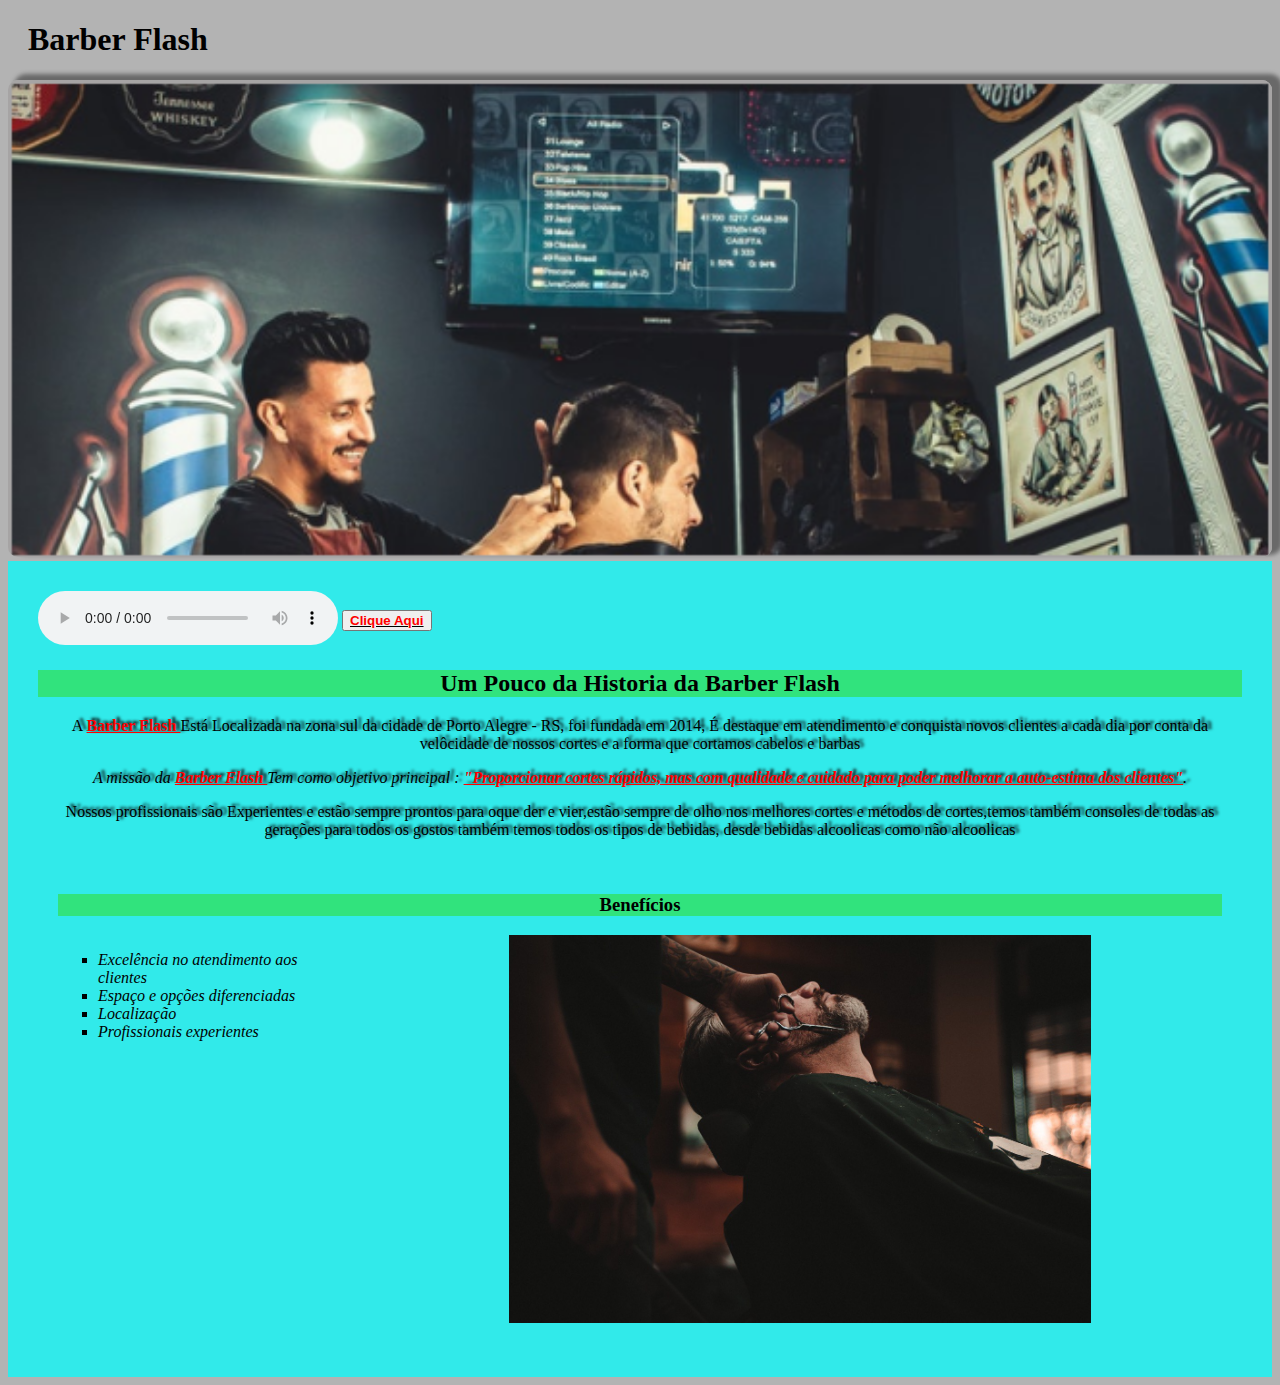
<file: index.html>
<!DOCTYPE html>
<html lang="pt-br">

<head>
    <meta charset="utf-8">
    <meta name="viewport" content="width=device-width, initial-scale=1.0">
    <link rel="icon" href="https://hayzen201.github.io/Barber-Flash/favicon/favicon.ico" type="image/x-icon">
    <link rel="stylesheet" type="text/css" href="https://hayzen201.github.io/Barber-Flash/css/style.css">
    <title>Barber Flash</title>

</head>

<body>
    <header>
        <h1 class="titulo-principal">Barber Flash </h1>
    </header>
    <img id="banner" src="https://hayzen201.github.io/Barber-Flash/images/banner.png" alt="Nosso banner inicial" title="abertura barbearia">
    <div class="principal">
        <div id="som">
            <audio controls>
			<source src="https://hayzen201.github.io/Barber-Flash/music/5%20sinfonia%20de%20betthoven.mp3">
		</audio>
            <a href="https://hayzen201.github.io/Barber-Flash/produtos.html" type="_blank">
                <button class="site"><ins><strong>Clique Aqui</strong></ins></button>
            </a>
        </div>
        <h2 class="titulo-centralizado">Um Pouco da Historia da Barber Flash</h2>

        <p>A <strong><ins> Barber Flash </ins></strong> Está Localizada na zona sul da cidade de Porto Alegre - RS, foi fundada em 2014, É destaque em atendimento e conquista novos clientes a cada dia por conta da velôcidade de nossos cortes e a forma que
            cortamos cabelos e barbas</p>

        <p id="nossamissao"><em> A missão da <strong><ins> Barber Flash </ins></strong> Tem como objetivo principal : <strong><ins> "Proporcionar cortes rápidos, mas com qualidade e cuidado para poder melhorar a auto-estima dos clientes"</ins></strong>.</em></p>

        <p>Nossos profissionais são Experientes e estão sempre prontos para oque der e vier,estão sempre de olho nos melhores cortes e métodos de cortes,temos também consoles de todas as gerações para todos os gostos também temos todos os tipos de bebidas,
            desde bebidas alcoolicas como não alcoolicas</p>

        <div class="Benefícios">

            <h3 class="titulo-centralizado">Benefícios</h3>

            <ul type="square">
                <li class="itens">Excelência no atendimento aos clientes</li>
                <li class="itens">Espaço e opções diferenciadas</li>
                <li class="itens">Localização</li>
                <li class="itens">Profissionais experientes</li>

            </ul>
            <img src="https://hayzen201.github.io/Barber-Flash/images/banner2.jpg" class="imagembeneficios" alt="imagem dos beneficios" title="foto em atividade ">

        </div>
</body>

</html>
</file>
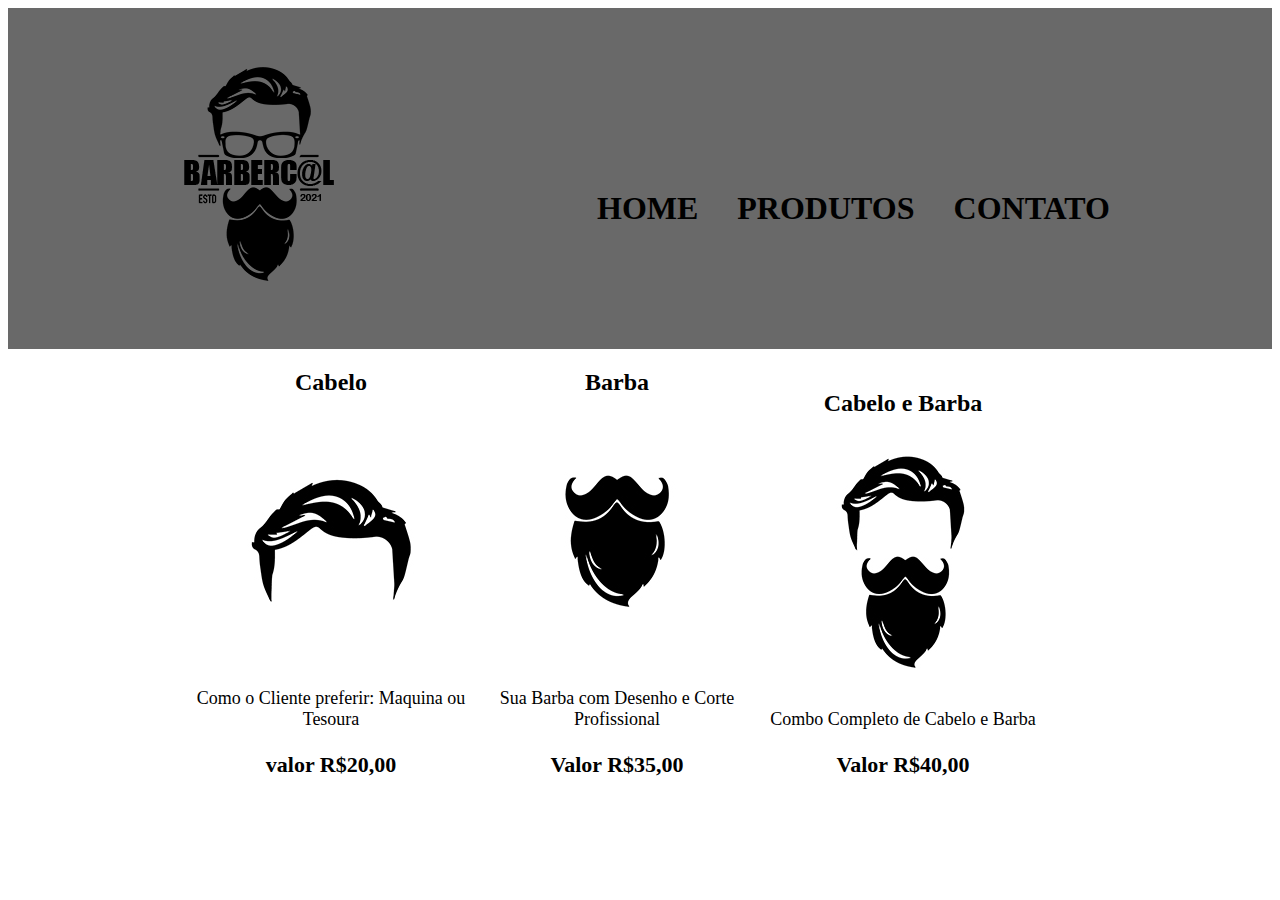
<file: produtos.html>
<!DOCTYPE html>
<html>

<head>
    <meta charset="utf-8">
    <meta name="viewport" content="width=device-width, initial-scale=1.0">
    <link rel="icon" href="https://hayzen201.github.io/Barber-Flash/favicon/favicon.ico" type="image/x-icon">
    <link rel="stylesheet" type="text/css" href="https://meyerweb.com/eric/tools/css/reset/reset.css">
    <link rel="stylesheet" type="text/css" href="https://hayzen201.github.io/Barber-Flash/css/produtos.css">

    <title>produtos Barber Flash</title>
</head>

<body>
    <header>
        <div class="caixacentral">
            <h1>
                <img src="https://hayzen201.github.io/Barber-Flash/images/logo.png">
            </h1>
            <nav>
                <ul>
                    <li>
                        <a href="https://hayzen201.github.io/Barber-Flash/">Home</a>
                    </li>

                    <li>
                        <a href="produtos.html" target="self">Produtos</a>
                    </li>

                    <li>
                        <a href="contatos.html">contato</a>
                    </li>

                </ul>
            </nav>
        </div>
    </header>
    <main>
        <ul class="Produtos">
            <li>
                <h2 class="produtos h2">Cabelo</h2>

                <img src="https://hayzen201.github.io/Barber-Flash/images/cabelo.jpg">

                <p class="Produto-descrição">Como o Cliente preferir: Maquina ou Tesoura</p>

                <p class="produto-preço">valor R$20,00</p>
            </li>
            <li>
                <h2 class="produtos h2">Barba</h2>
                <img src="https://hayzen201.github.io/Barber-Flash/images/barba.jpg">
                <p class="Produto-descrição">Sua Barba com Desenho e Corte Profissional</p>
                <p class="produto-preço">Valor R$35,00</p>
            </li>
            <li>
                <h2 class="produtos h2">Cabelo e Barba</h2>

                <img src="https://hayzen201.github.io/Barber-Flash/images/cabelo+barba.jpg">

                <p class="Produto-descrição">Combo Completo de Cabelo e Barba</p>

                <p class="produto-preço">Valor R$40,00</p>
            </li>
        </ul>
    </main>
</body>

</html>
</file>
